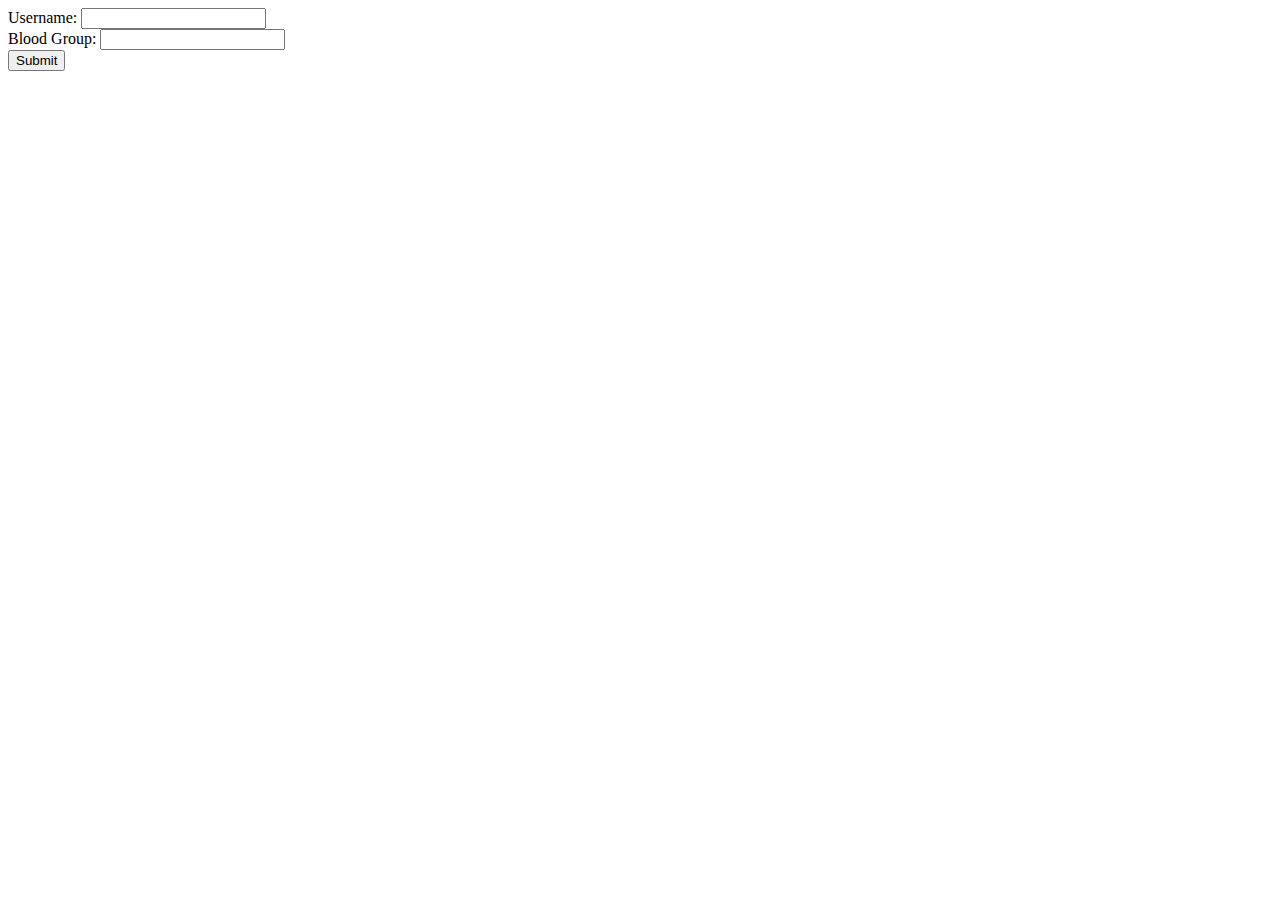
<file: Day3/test1.html>
<html>  
   <body>  
     
      <form action = "gettest.php" method = "GET">  
         Username: <input type = "text" name = "username" /> <br>  
         Blood Group: <input type = "text" name = "bloodgroup" /> <br>  
         <input type = "submit" />  
      </form>  
        
   </body>  
</html>
</file>
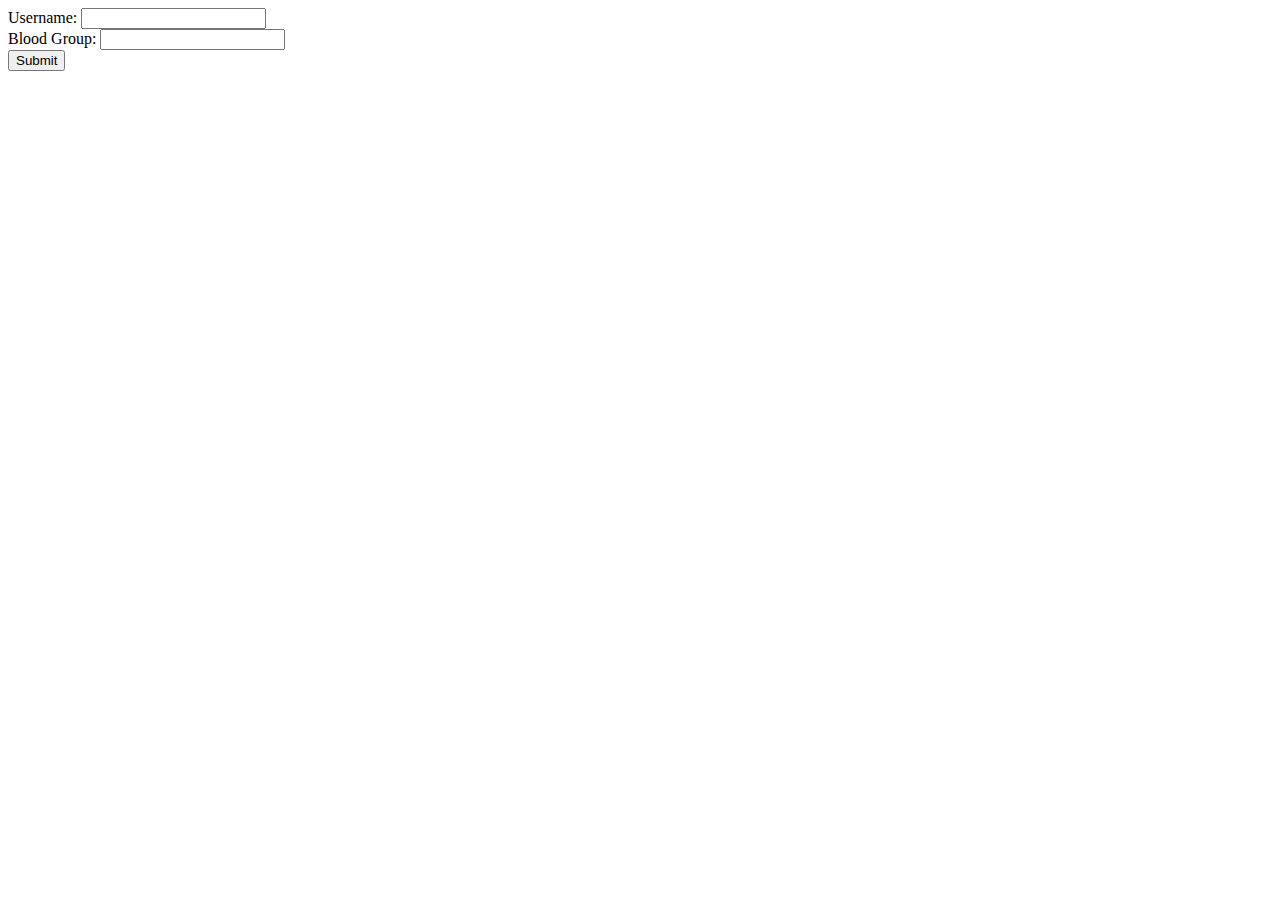
<file: Day3/test2.html>
<html>  
   <body>  
     
      <form action = "posttest.php" method = "post">  
         Username: <input type = "text" name = "username" /> <br>  
         Blood Group: <input type = "text" name = "bloodgroup" /> <br>  
         <input type = "submit" />  
      </form>  
        
   </body>  
</html>
</file>
